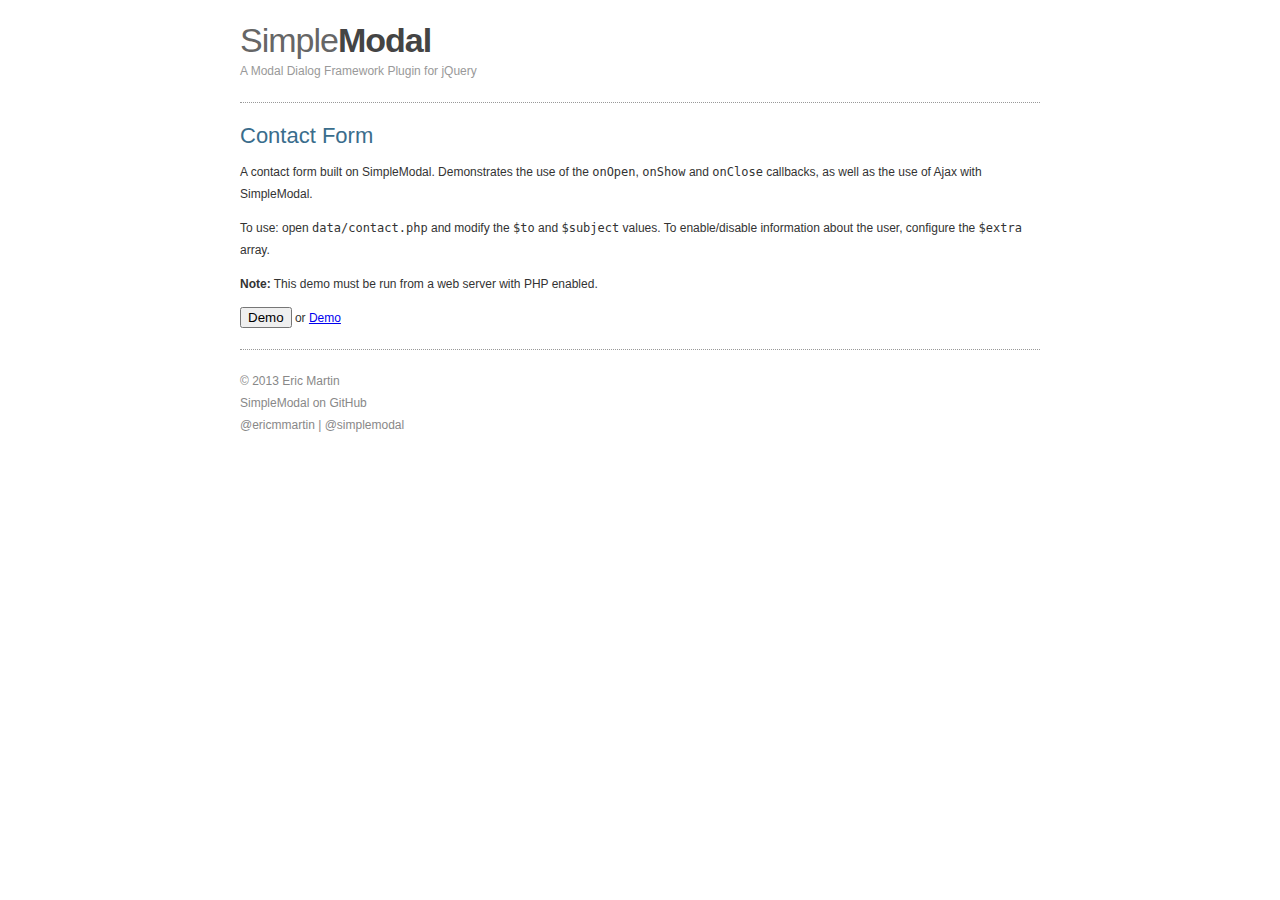
<file: sorces/contact/index.html>
<!DOCTYPE html>
<html>
<head>
<title> SimpleModal Contact Form </title>
<meta name='author' content='Eric Martin' />
<meta name='copyright' content='2013 - Eric Martin' />

<!-- Page styles -->
<link type='text/css' href='css/demo.css' rel='stylesheet' media='screen' />

<!-- Contact Form CSS files -->
<link type='text/css' href='css/contact.css' rel='stylesheet' media='screen' />

<!-- JS files are loaded at the bottom of the page -->
</head>
<body>
<div id='container'>
	<div id='logo'>
		<h1>Simple<span>Modal</span></h1>
		<span class='title'>A Modal Dialog Framework Plugin for jQuery</span>
	</div>
	<div id='content'>
		<div id='contact-form'>
			<h3>Contact Form</h3>
			<p>A contact form built on SimpleModal. Demonstrates the use of the <code>onOpen</code>, <code>onShow</code> and <code>onClose</code> callbacks, as well as the use of Ajax with SimpleModal.</p>
			<p>To use: open <code>data/contact.php</code> and modify the <code>$to</code> and <code>$subject</code> values. To enable/disable information about the user, configure the <code>$extra</code> array.</p>
			<p><strong>Note:</strong> This demo must be run from a web server with PHP enabled.</p>
			<input type='button' name='contact' value='Demo' class='contact demo'/> or <a href='#' class='contact'>Demo</a>
		</div>
		<!-- preload the images -->
		<div style='display:none'>
			<img src='img/contact/loading.gif' alt='' />
		</div>
	</div>
	<div id='footer'>
		&copy; 2013 <a href='http://www.ericmmartin.com/'>Eric Martin</a><br/>
		<a href='https://github.com/ericmmartin/simplemodal'>SimpleModal on GitHub</a><br/>
		<a href='http://twitter.com/ericmmartin'>@ericmmartin</a> | <a href='http://twitter.com/simplemodal'>@simplemodal</a>
	</div>
</div>
<!-- Load JavaScript files -->
<script type='text/javascript' src='js/jquery.js'></script>
<script type='text/javascript' src='js/jquery.simplemodal.js'></script>
<script type='text/javascript' src='js/contact.js'></script>
</body>
</html>
</file>
<file: sorces/contact/css/demo.css>
body {background:#fff; color:#333; font: 12px/22px verdana, arial, sans-serif; height:100%; margin:0 auto; width:100%;}
h1 {color:#3a6d8c; font-size:34px; line-height:40px; margin:0;}
h3 {color:#3a6d8c; font-size:22px; line-height:26px; font-weight:normal; margin:0 0 8px 0;}
img {border:0;}
#logo {margin-bottom:20px; width:300px;}
#logo h1 {color:#666; letter-spacing:-1px; font-weight:normal;}
#logo h1 span {color:#444; font-weight:bold;}
#logo .title {color:#999; font-size:12px;}
#container {margin:0 auto; padding-top:20px; width:800px;}
#content {border-bottom:1px dotted #999; border-top:1px dotted #999; padding:20px 0;}
#footer {clear:left; color:#888; margin:20px 0;}
#footer a:link, #footer a:visited {color:#888; text-decoration:none;}
#footer a:hover {color:#333; text-decoration:underline;}
</file>
<file: sorces/contact/css/contact.css>
/*
 * SimpleModal Contact Form
 * http://simplemodal.com
 *
 * Copyright (c) 2013 Eric Martin - http://ericmmartin.com
 *
 * Licensed under the MIT license:
 *   http://www.opensource.org/licenses/mit-license.php
 */

/* Overlay */
#contact-overlay {background-color:#000;}

/* Container */
#contact-container {font: 16px/22px 'Trebuchet MS', Verdana, Arial; text-align:left; width:450px;}
#contact-container .contact-content {background-color:#333; color:#ddd; height:40px;}
#contact-container h1 {color:#d76300; font-size:20px; line-height:20px; margin:0; padding:0 0 6px 12px; text-align:left;}
#contact-container .contact-loading {background:url(../img/contact/loading.gif) no-repeat; height:55px; margin:-14px 0 0 190px; padding:0; position:absolute; width:54px; z-index:8000;}
#contact-container .contact-message {text-align:center;}
#contact-container .contact-error {background:#000; border:2px solid #ccc; font-size:14px; font-weight:bold; line-height:18px; margin:0 auto; padding:2px; width:92%;}
#contact-container br {clear:both;}
#contact-container form {margin:0; padding:0;}
#contact-container label {clear:left; display:block; float:left; font-weight:bold; padding-right:4px; text-align:right; width:100px;}
#contact-container .contact-input {background:#eee; border:1px solid #fff; font-family:'Trebuchet MS', Verdana, Arial; float:left; padding:2px; margin:2px; width:300px;}
#contact-container textarea {height:114px;}
#contact-container .contact-cc {cursor:default; font-size:14px; vertical-align:top;}
#contact-container .contact-top {background-color:#333; height:13px; margin:0; padding:0; -webkit-border-top-left-radius:8px; -webkit-border-top-right-radius:8px; -moz-border-radius-topleft:8px; -moz-border-radius-topright:8px; border-radius:8px 8px 0 0;}
#contact-container .contact-bottom {background-color:#333; font-size:12px; height:13px; line-height:12px; text-align:center; -webkit-border-bottom-right-radius:8px; -webkit-border-bottom-left-radius:8px; -moz-border-radius-bottomright:8px; -moz-border-radius-bottomleft:8px; border-radius:0 0 8px 8px;}
#contact-container .contact-bottom a,
#contact-container .contact-bottom a:link,
#contact-container .contact-bottom a:active,
#contact-container .contact-bottom a:visited {color:#666; position:relative; top:-4px; text-decoration:none;}
#contact-container .contact-bottom a:hover {color:#888;}
#contact-container .contact-button {background:#d76300; border:0; color:#fff; cursor:pointer; font-size:16px; font-weight:bold; height:26px; margin:4px 0 0 4px; text-align:center; vertical-align:middle; -webkit-border-radius:8px; -moz-border-radius:8px; border-radius:8px;}
#contact-container .contact-button:hover {background:#f49000;}
#contact-container a.modal-close,
#contact-container a.modal-close:link,
#contact-container a.modal-close:active,
#contact-container a.modal-close:visited {color:#999; font-size:18px; font-weight:bold; position:absolute; text-decoration:none; right:8px; top:0px;}
#contact-container a.modal-close:hover {color:#ccc;}
</file>
